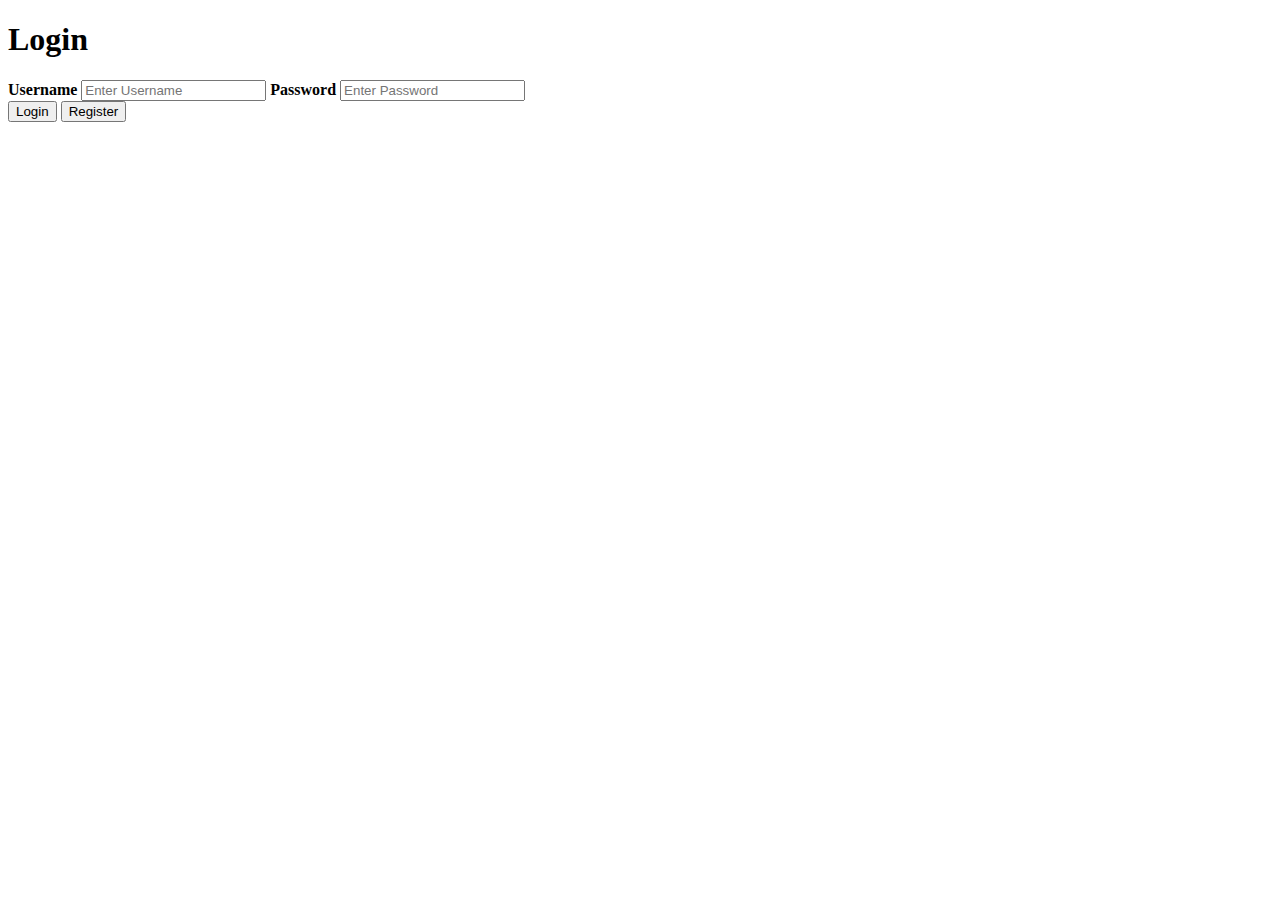
<file: src/main/resources/templates/index.html>
<!DOCTYPE html>
<html lang="en">
<head>
  <meta charset="UTF-8">
  <meta http-equiv="X-UA-Compatible" content="IE=edge">
  <meta name="viewport" content="width=device-width, initial-scale=1.0">

  <title>Login Page</title>

  <link rel="stylesheet" th:href="@{css/login.css}">

</head>

<body>

  <header>
    <h1>Login</h1>
  </header>

  <form action="/login" method="post">
    <div class="container">
      <label for="username"><b>Username</b></label>
      <input type="text" name="username" placeholder="Enter Username" required>

      <label for="password"><b>Password</b></label>
      <input type="password" name="password" placeholder="Enter Password" required>

      <div class="clearfix">
        <button type="submit" class="loginbtn">Login</button>
        <button type="button" class="registerbtn">Register</button>
      </div>
    </div>
  </form>

  <div id="error"></div>

  <script th:src="@{js/login.js}"></script>

</body>
</html>
</file>
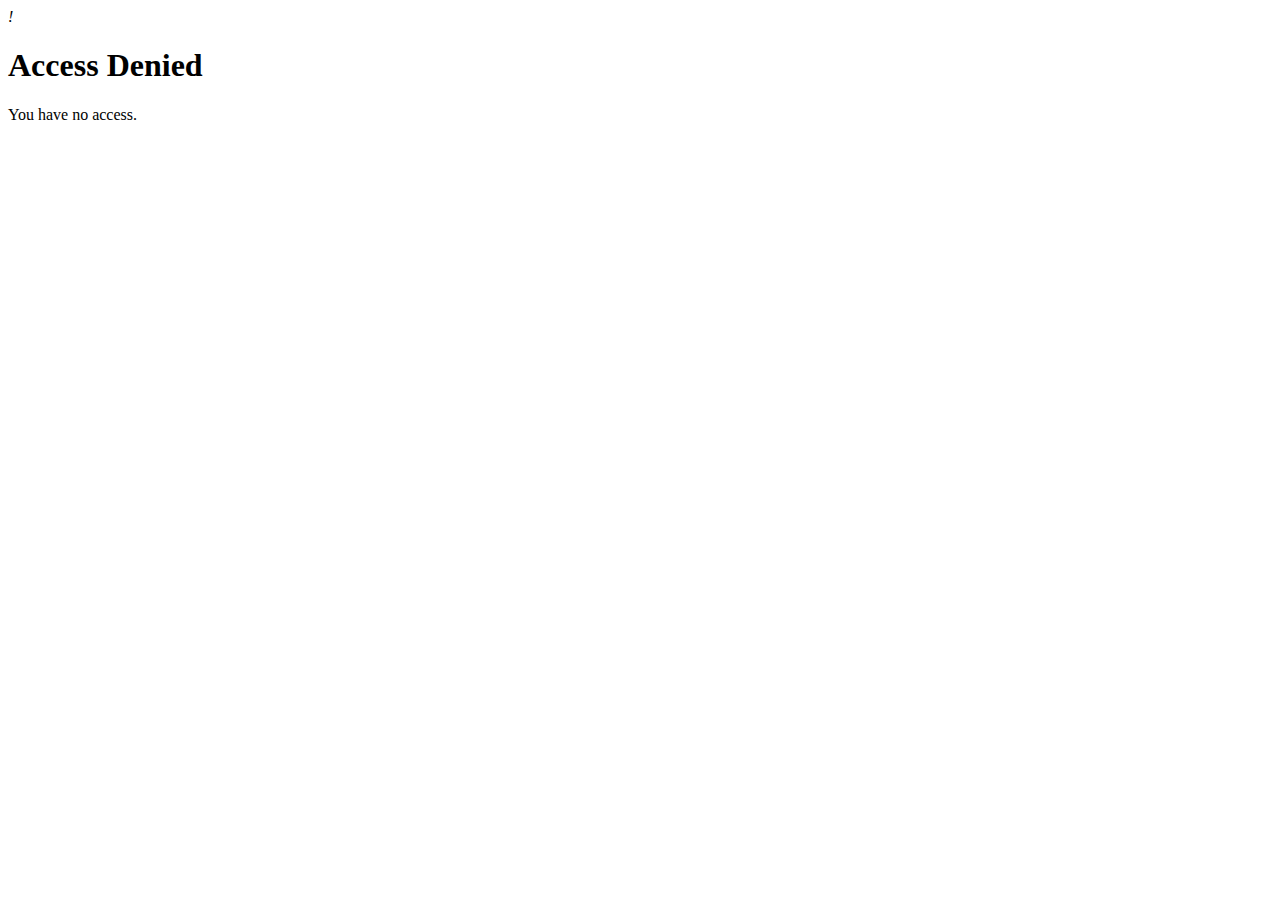
<file: src/main/resources/templates/access-denied.html>
<!DOCTYPE html>
<html lang="en">
<head>
  <meta charset="UTF-8">
  <meta http-equiv="X-UA-Compatible" content="IE=edge">
  <meta name="viewport" content="width=device-width, initial-scale=1.0">

  <title>Access Denied</title>

  <link th:href="@{css/login.css}" rel="stylesheet">
</head>

<body>
  <div class="card">
    
    <div class="checkmarkContainer">
      <i class="checkmark-error">!</i>
    </div>

    <h1>Access Denied</h1>

    <p>You have no access.</p>
  </div>

</body>
</html>
</file>
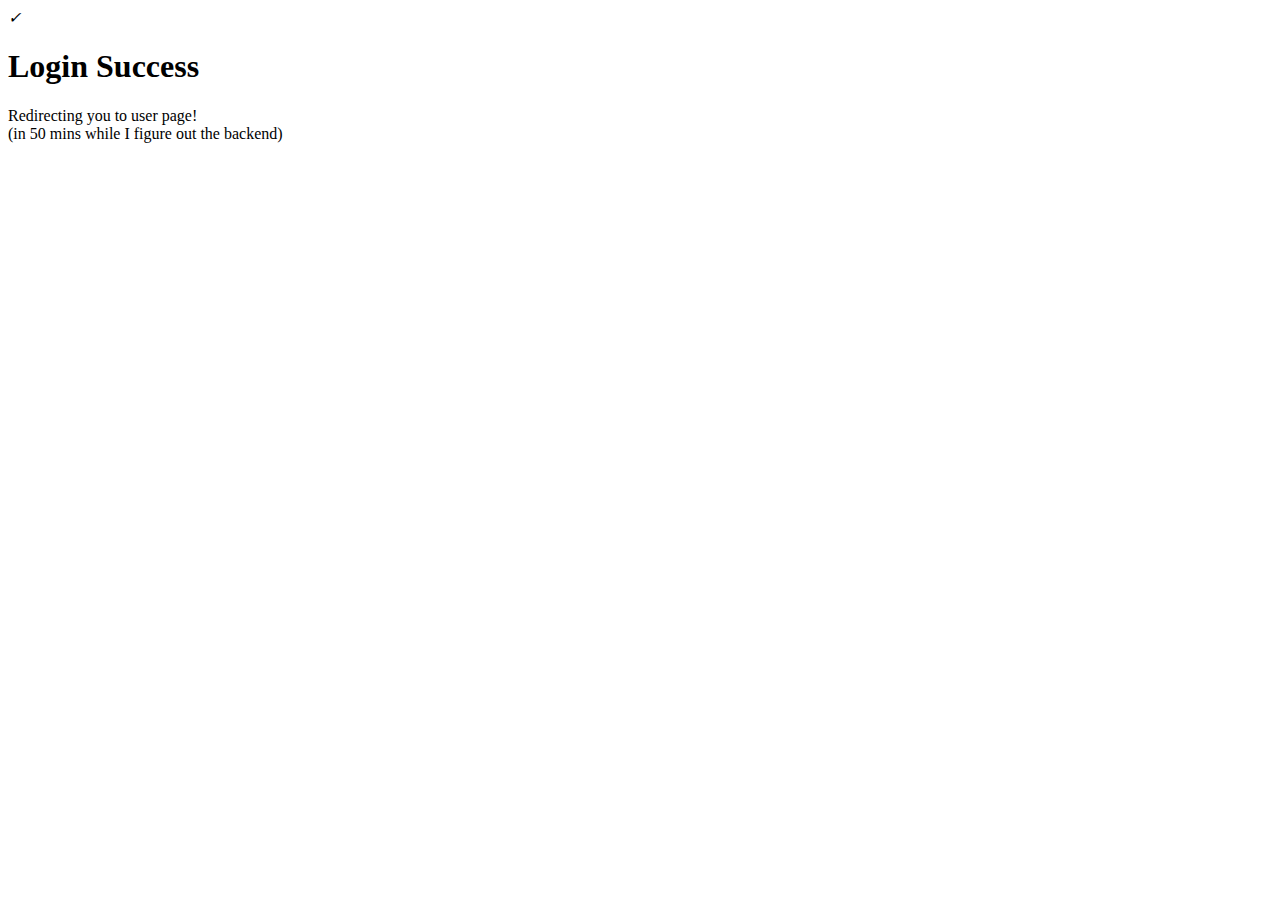
<file: src/main/resources/templates/login-success.html>
<!DOCTYPE html>
<html lang="en">
<head>
  <meta charset="UTF-8">
  <meta http-equiv="X-UA-Compatible" content="IE=edge">
  <meta name="viewport" content="width=device-width, initial-scale=1.0">
  <title>Login Success</title>

  <link th:href="@{css/login.css}" rel="stylesheet">

</head>

<body>
  <div class="card">
    <div class="checkmarkContainer">
      <i class="checkmark">✓</i>
    </div>
    <h1>Login Success</h1>
    <p>Redirecting you to user page! <br>(in 50 mins while I figure out the backend)</p>
  </div>
</body>
</html>
</file>
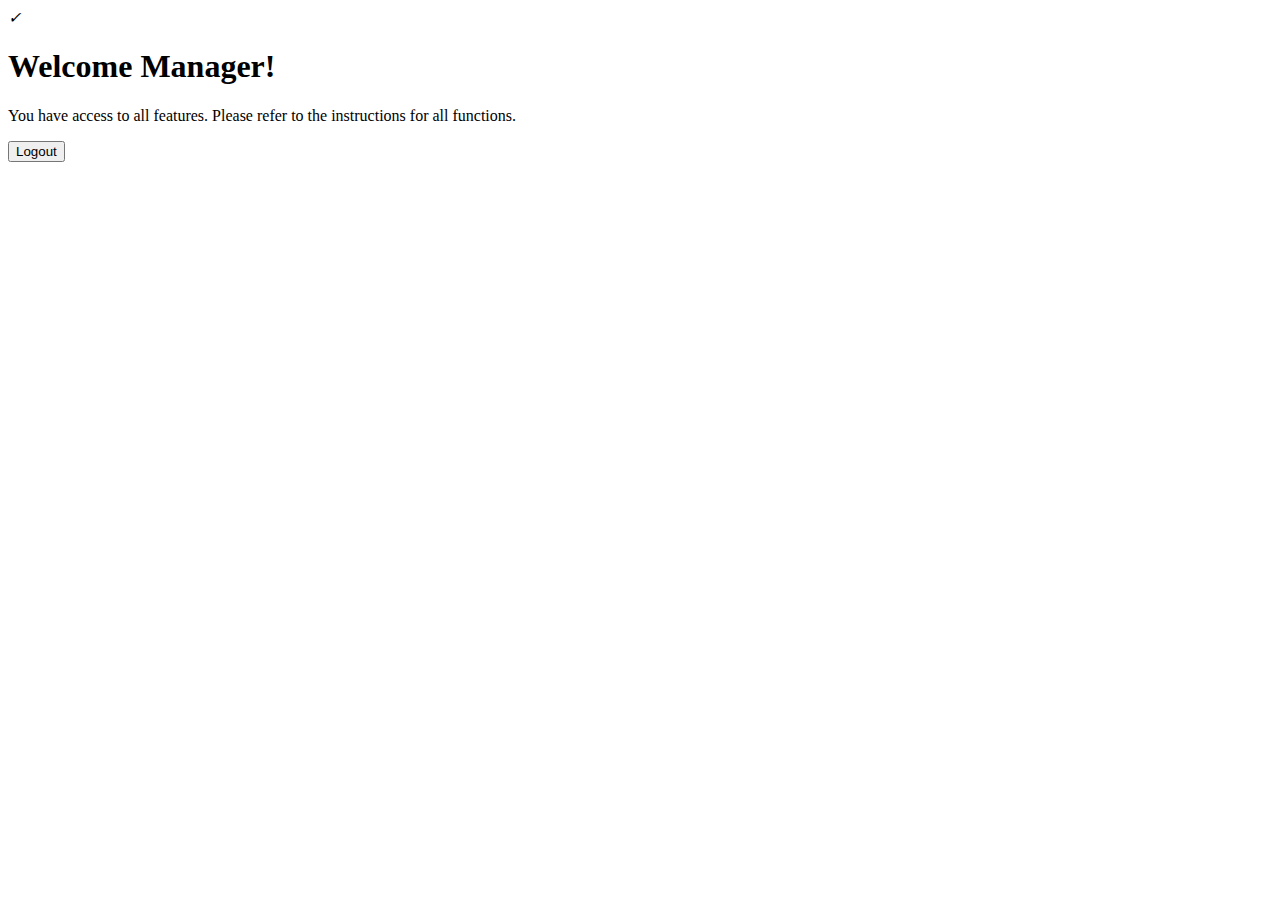
<file: src/main/resources/templates/manager-access.html>
<!DOCTYPE html>
<html lang="en">
<head>
  <meta charset="UTF-8">
  <meta http-equiv="X-UA-Compatible" content="IE=edge">
  <meta name="viewport" content="width=device-width, initial-scale=1.0">

  <title>Manager Access Page</title>

  <link th:href="@{css/login.css}" rel="stylesheet">
</head>

<body>

  <div class="checkmarkContainer">
    <i class="checkmark">✓</i>
  </div>

  <h1>Welcome Manager!</h1>

  <p>You have access to all features. Please refer to the instructions for all functions.</p>

  <form method="POST" action="/logout">
    <button id="logout" type="submit">Logout</button>
  </form>

</body>
</html>
</file>
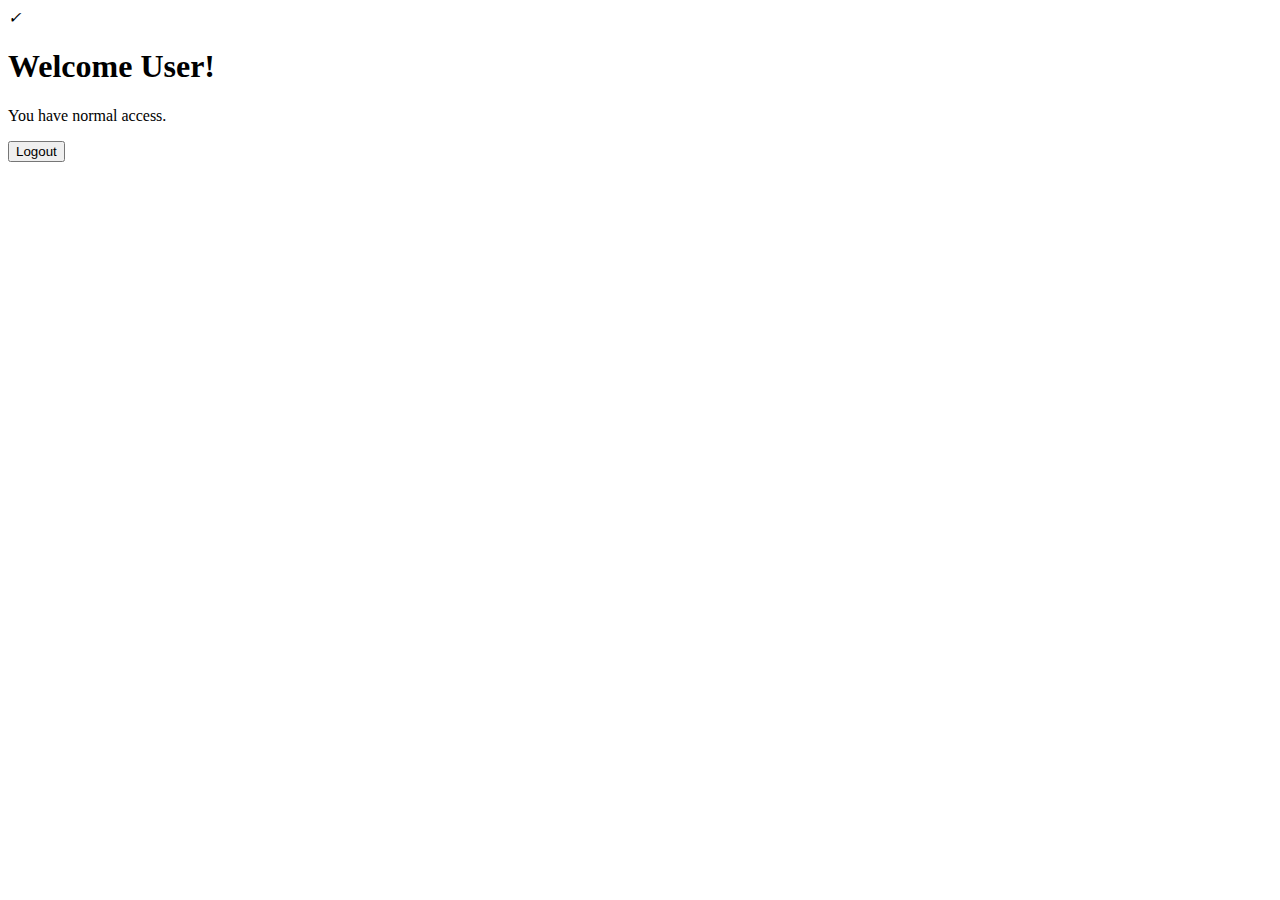
<file: src/main/resources/templates/user-access.html>
<!DOCTYPE html>
<html lang="en">
<head>
  <meta charset="UTF-8">
  <meta http-equiv="X-UA-Compatible" content="IE=edge">
  <meta name="viewport" content="width=device-width, initial-scale=1.0">

  <title>User Access Page</title>

  <link th:href="@{css/login.css}" rel="stylesheet">
</head>

<body>

  <div class="checkmarkContainer">
    <i class="checkmark">✓</i>
  </div>

  <h1>Welcome User!</h1>

	<p>You have normal access.</p>

	<form method="POST" action="/logout">
		<button id="logout" type="submit">Logout</button>
	</form>

</body>
</html>
</file>
